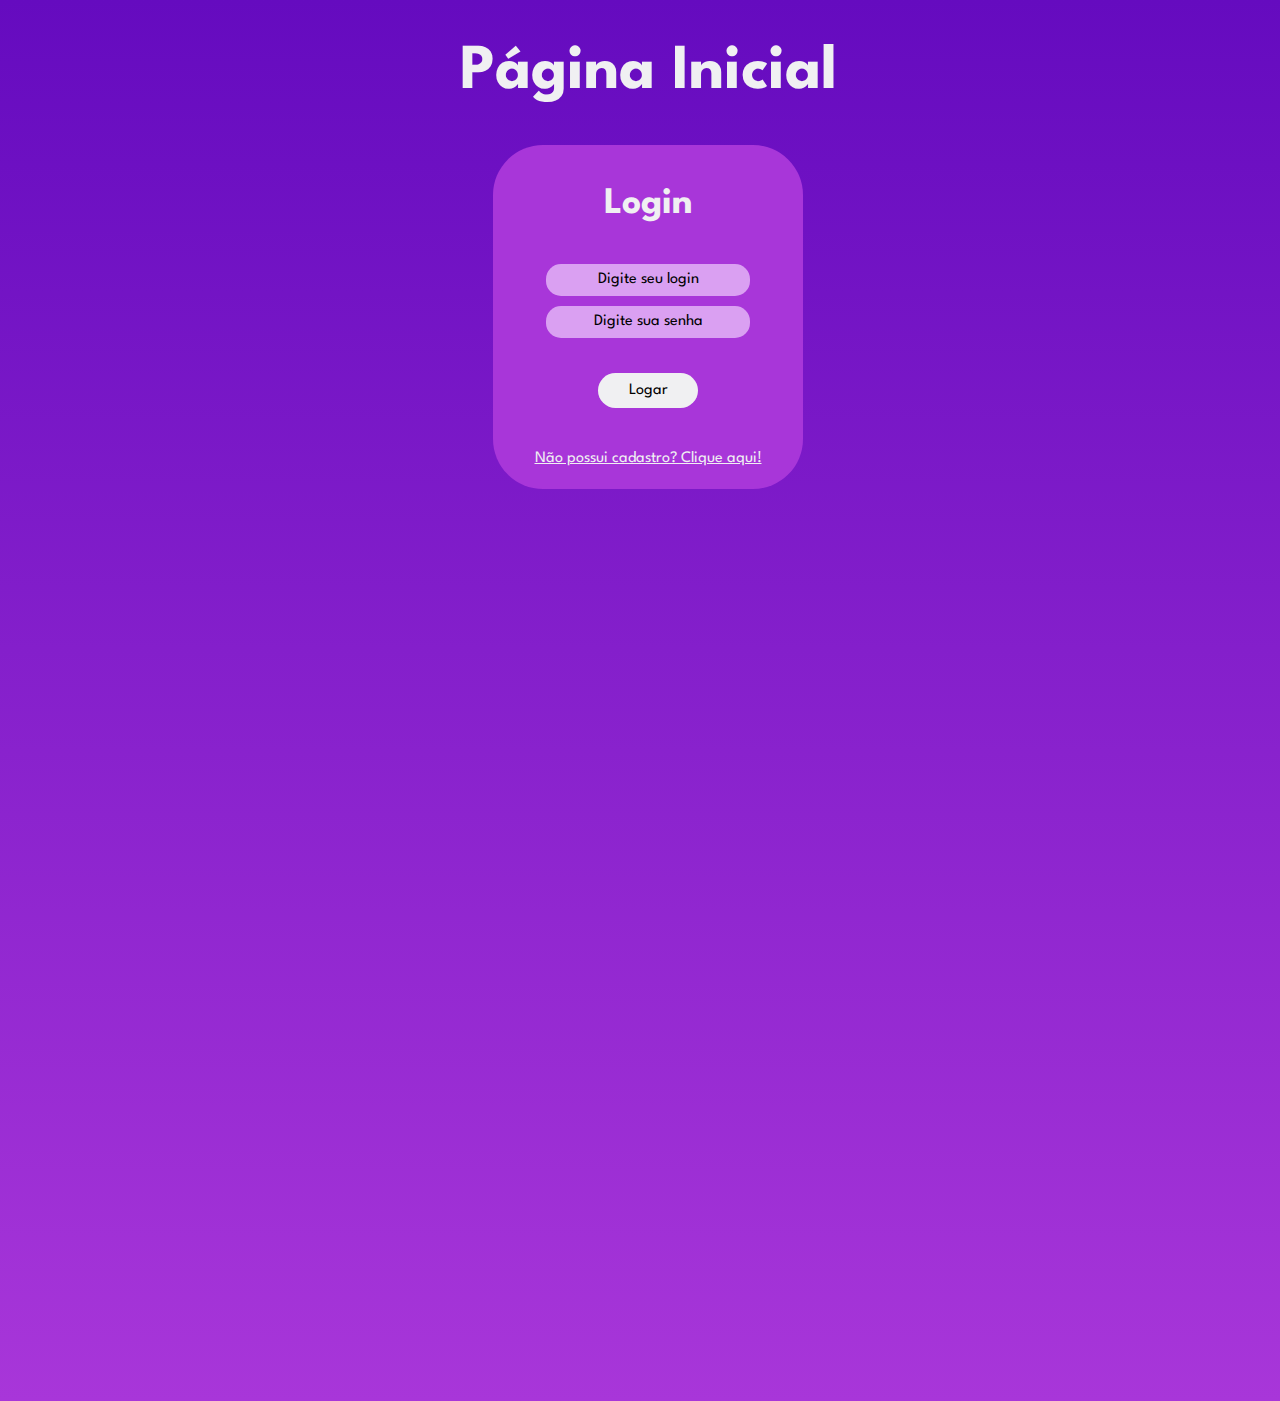
<file: index.html>
<!DOCTYPE html>
<html lang="pt-br">
<head>
    <link rel="stylesheet" href="style.css">
    <meta charset="UTF-8">
    <meta name="viewport" content="width=device-width, initial-scale=1.0">
    <title>Página Inicial</title>
</head>
<body>
    <h1>Página Inicial</h1>
    <div>
        <h3>Login</h3>
        <input type="text" placeholder="Digite seu login" id="login"><br>
        <input type="password" placeholder="Digite sua senha" id="password"><br><br>
        <button onclick="login()">Logar</button>
        <p></p>
        <a href="cadastro.html" id="cadastr"> Não possui cadastro? Clique aqui!</a>
    </div>
    <br>
    <script src="script.js"></script>
</body>
</html>
</file>
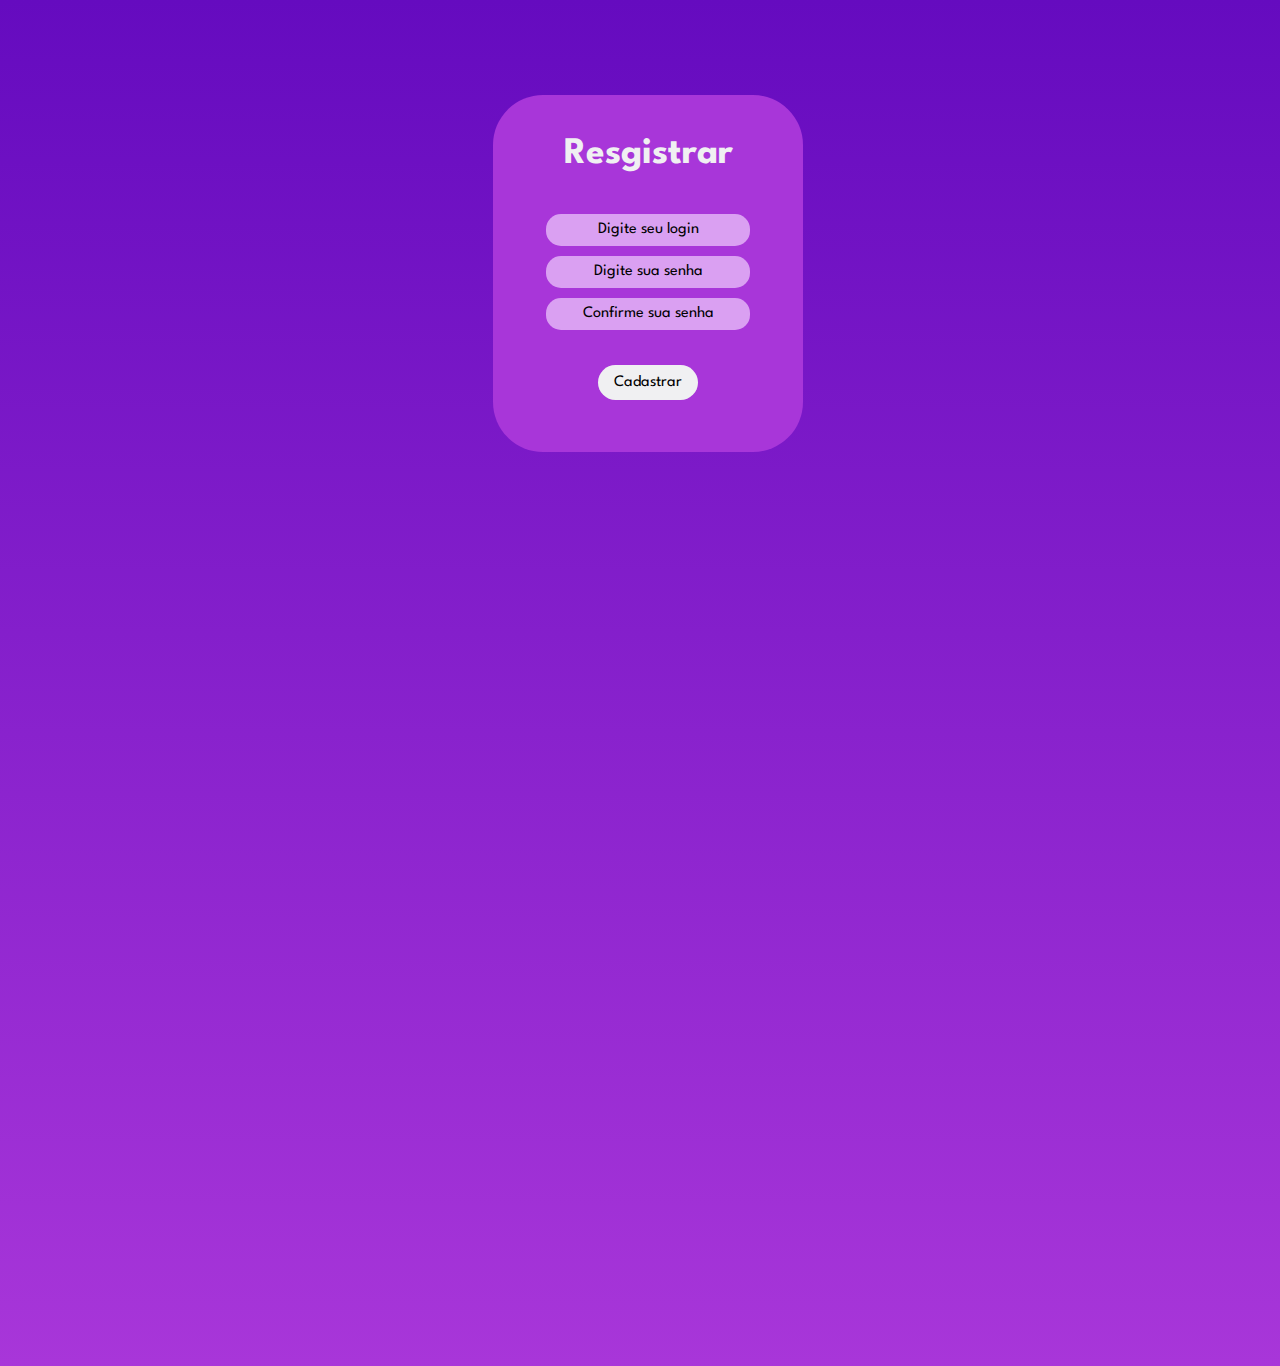
<file: cadastro.html>
<!DOCTYPE html>
<html lang="pt-br">
<head>
    <link rel="stylesheet" href="style.css">
    <meta charset="UTF-8">
    <meta name="viewport" content="width=device-width, initial-scale=1.0">
    <title>Cadastro</title>
</head>
<body><br><br><br>
    <div>
        <h3>Resgistrar</h3>
        <input type="text" placeholder="Digite seu login" id="novoLogin"><br>
        <input type="password" placeholder="Digite sua senha" id="novaSenha"><br>
        <input type="password" placeholder="Confirme sua senha" id="repSenha"><br><br>
        <button onclick="cadastra()">Cadastrar</button>
        <p></p>
        <script src="script.js"></script>
    </div>
</body>
</html>
</file>
<file: style.css>
@import url('https://fonts.googleapis.com/css2?family=League+Spartan:wght@500&display=swap');

body{
    background-image: linear-gradient(to bottom, #650BBF,#A836D9);
    width: 100vw;
    height: 150vh;
    text-align: center;
    font-family:'League Spartan', sans-serif;
    font-size: xx-large;
    color: #F0F0F2;
}
div{
    border: solid;
    width: 300px;
    margin: 0 auto;
    border-width: 2px;
    background-color:  #A836D9;
    border-radius: 50px;
    border: 0;
    padding: 5px;
    padding-bottom: 20px;
}
input{
    width: 200px;
    height: 30px;
    border-radius: 15px;
    font-size: medium;
    text-align: center;
    font-family: 'League Spartan', sans-serif;
    background-color: #DAA0F2;
    border: 0;
    margin: 5px;
}
button{
    width: 100px;
    height: 35px;
    border-radius: 25px;
    font-size: medium;
    font-family: 'League Spartan', sans-serif;
    border: 0;
    background-color: #F0F0F2;
    
}
input::placeholder {
    color: black;
}

#cadastr{
    font-size: medium;
    font-family: 'League Spartan', sans-serif;
    color: #F0F0F2;
}
</file>
